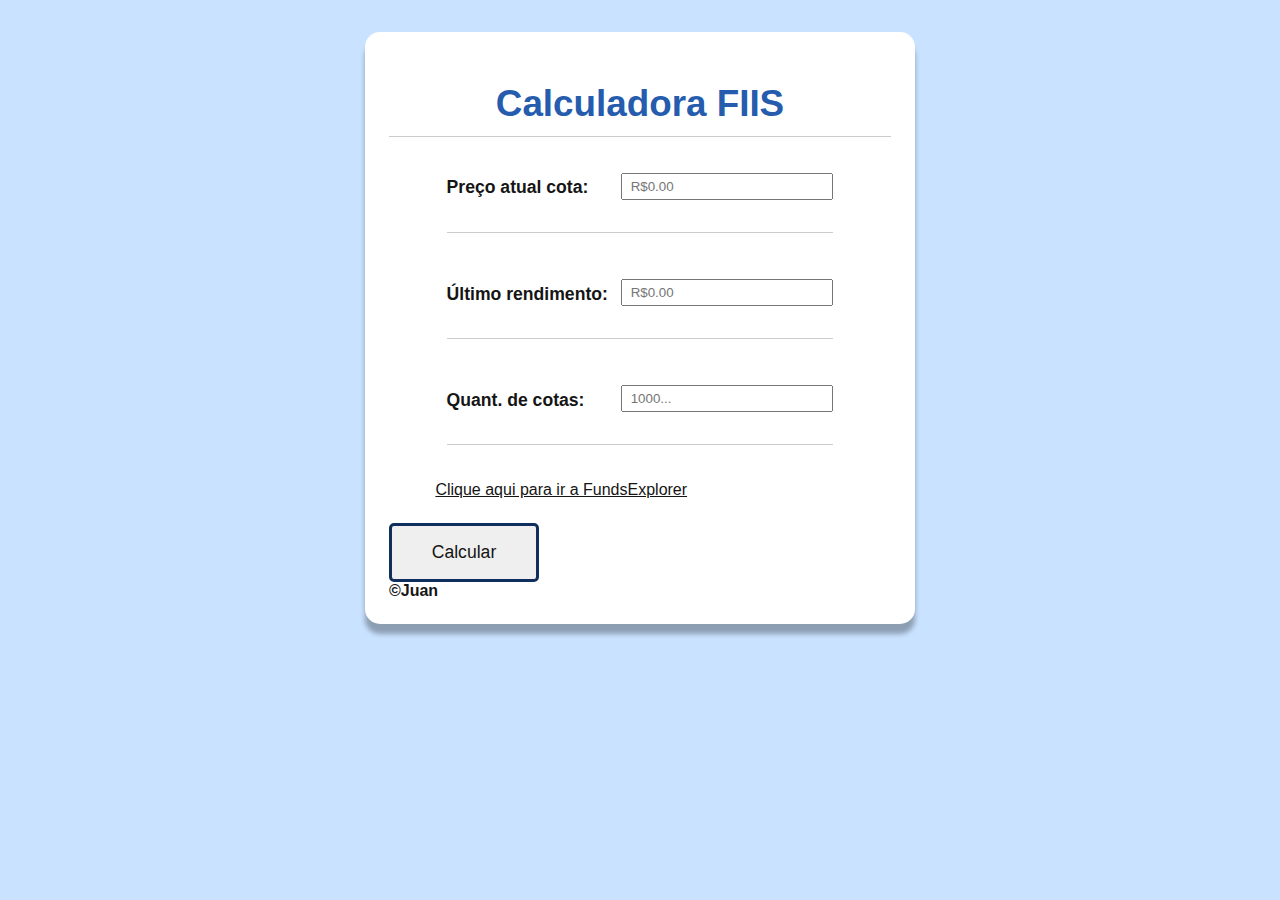
<file: index.html>
<!DOCTYPE html>
<html>
<head>
  <meta charset="UTF-8">
  <link rel="stylesheet" href="https://cdnjs.cloudflare.com/ajax/libs/font-awesome/6.2.0/css/all.min.css" integrity="sha512-xh6O/CkQoPOWDdYTDqeRdPCVd1SpvCA9XXcUnZS2FmJNp1coAFzvtCN9BmamE+4aHK8yyUHUSCcJHgXloTyT2A==" crossorigin="anonymous" referrerpolicy="no-referrer" />
  <link rel="stylesheet" href="css/style.css">
  <link rel="shortcut icon" href="img/logo-fiis.png" type="image/x-icon">
  <title>Calculadora FIIS</title>
</head>
<body>
  
<div class="input-box">
  
  <header class="box-header">
    <h1 class="box-title">Calculadora FIIS</h1>
  </header>

  <div class="center">

  <form class="input-form">

    <div class="blank">
      <label for="preco_cota">Preço atual cota:</label>
      <input type="text" class="box-input"
      id="preco_cota" placeholder="R$0.00" required>
    </div>

    
    <div class="blank">
      <label for="ultimo_rendimento">Último rendimento:</label>
      <input type="text" class="box-input" id="ultimo_rendimento" placeholder="R$0.00" required>
    </div>

    <div class="blank">
      <label for="quant_cotas">Quant. de cotas:</label>
      <input type="text" class="box-input" id="quant_cotas" placeholder="1000..." required>
    </div>

    <a href="https://www.fundsexplorer.com.br" target="_blank">Clique aqui para ir a FundsExplorer</a>

  </form>
  <button onclick="calcular()"> <i class="fa fa-calculator"></i> Calcular</button>
  </div>

  <div class="results hide">

    <div class="blank-result">
      <p class="blank-1">Quanto vai render: </p>
      <span class="rendimento"></span>
    </div>

    <div class="blank-result">
      <p class="blank-2">Cotas a comprar: </p>
      <span class="quan_cotas"></span>
    </div>

  </div>

  <h4 class="box-second-title">&copy;Juan</h2>
</div>
</body>
<script src="js/script.js"></script>
</html>
</file>
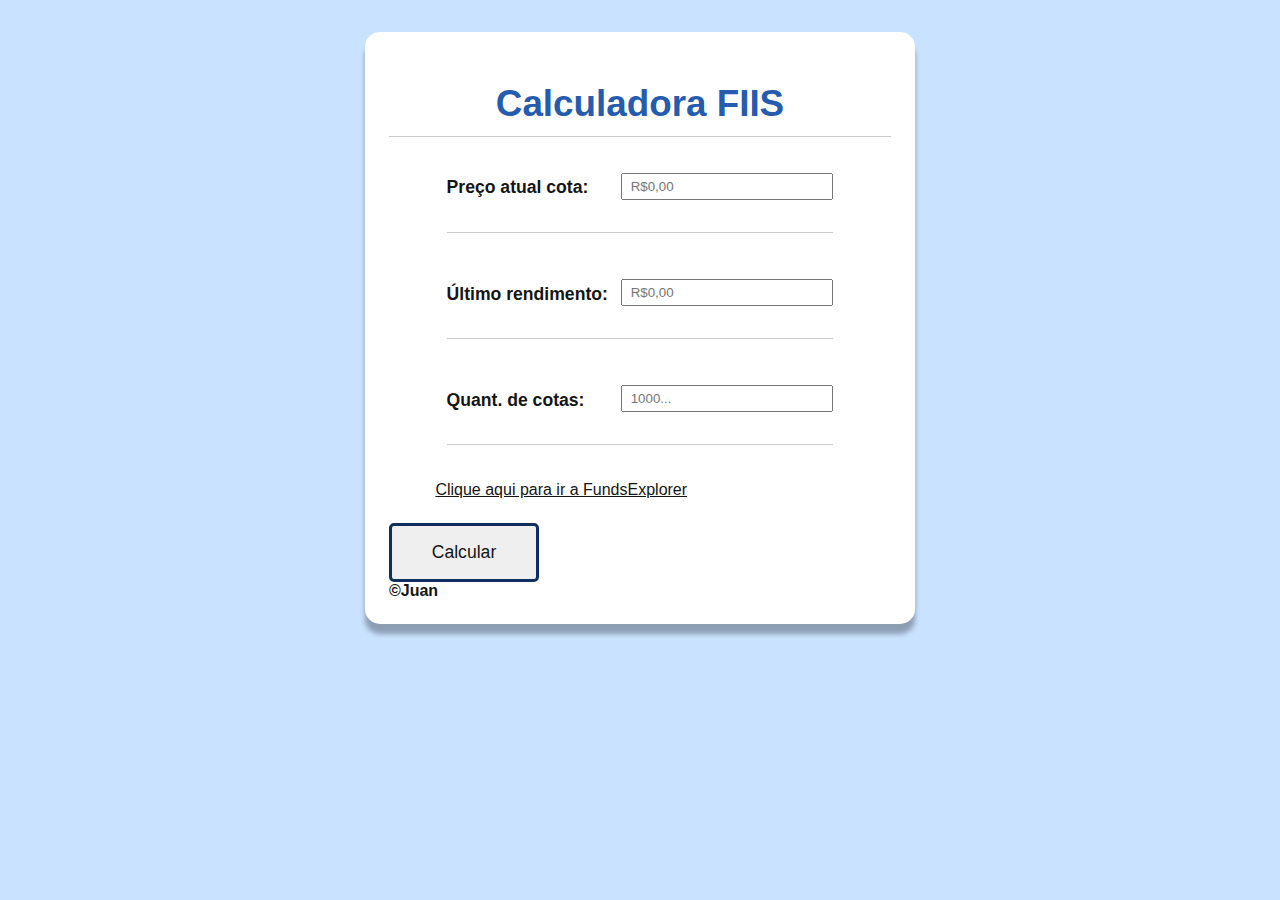
<file: assets/index.html>
<!DOCTYPE html>
<html>
<head>
  <meta charset="UTF-8">
  <link rel="stylesheet" href="https://cdnjs.cloudflare.com/ajax/libs/font-awesome/6.2.0/css/all.min.css" integrity="sha512-xh6O/CkQoPOWDdYTDqeRdPCVd1SpvCA9XXcUnZS2FmJNp1coAFzvtCN9BmamE+4aHK8yyUHUSCcJHgXloTyT2A==" crossorigin="anonymous" referrerpolicy="no-referrer" />
  <link rel="stylesheet" href="../css/style.css">
  <link rel="shortcut icon" href="../img/logo-fiis.png" type="image/x-icon">
  <title>Calculadora FIIS</title>
</head>
<body>
  
<div class="input-box">
  
  <header class="box-header">
    <h1 class="box-title">Calculadora FIIS</h1>
  </header>

  <div class="center">

  <form class="input-form">

    <div class="blank">
      <label for="preco_cota">Preço atual cota:</label>
      <input type="text" class="box-input"
      id="preco_cota" placeholder="R$0,00">
    </div>

    
    <div class="blank">
      <label for="ultimo_rendimento">Último rendimento:</label>
      <input type="text" class="box-input" id="ultimo_rendimento" placeholder="R$0,00">
    </div>

    <div class="blank">
      <label for="quant_cotas">Quant. de cotas:</label>
      <input type="text" class="box-input" id="quant_cotas" placeholder="1000...">
    </div>

    <a href="https://www.fundsexplorer.com.br" target="_blank">Clique aqui para ir a FundsExplorer</a>

  </form>
  <button onclick="calcular()"> <i class="fa fa-calculator"></i> Calcular</button>
  </div>

  <div class="results hide">

    <div class="blank-result">
      <p class="blank-1">Quanto vai render: </p>
      <span class="rendimento"></span>
    </div>

    <div class="blank-result">
      <p class="blank-2">Cotas a comprar: </p>
      <span class="quan_cotas"></span>
    </div>

  </div>

  <h4 class="box-second-title">&copy;Juan</h2>
</div>
</body>
<script src="../js/script.js"></script>
</html>
</file>
<file: css/style.css>
* {
  margin: 0;
  padding: 0;
  box-sizing: border-box;
  color: #151515;
}

body {
  font-family: Arial, Helvetica, sans-serif;
  background-color: #c9e2ff;
}

input {
  padding: .25rem 0.5rem;
}

form {
  margin-top: 1rem;
}

form label {
  font-weight: bold;
  font-size: 1.1rem;
  margin-top: .3rem;
}

button {
  padding: 1rem;
  width: 150px;
  font-size: 1.1rem;
  margin: auto;
  cursor: pointer;
  border: 3px solid #102f5e;
  border-radius: 5px;
  transition: .4s;
}

button:hover {
  background-color: #102f5e;
  color: #fff;
}

button:hover>i {
  transition: .4s;
  color: white;
}

.box-header {
  padding: .7rem;
  border-bottom: 1px solid #ccc;
  text-align: center;
}

.box-header h4 {
  margin-left: 6rem;
  text-align: left;
  padding-bottom: 1rem;
}

.box-header h1 {
  color: #255cae;
  font-size: 2.3rem;
  padding: 1rem 1rem 0 1rem;
}

.input-box {
  max-width: 550px;
  padding: 1.5rem;
  border-radius: 15px;
  background-color: #fff;
  margin: 2rem auto;
  box-shadow: 0px 10px 5px rgba(0, 0, 0, 0.3);
}

.blank {
  display: flex;
  justify-content: space-between;
  padding-bottom: 2rem;
  border-bottom: 1px solid #ccc;
  margin: .7rem;
}

.input-form {
  display: flex;
  flex-direction: column;
  margin: 1.5rem 2.9rem;
  gap: 1.5rem;
}

#nome-cota {
  text-transform: uppercase;
}

.box-input {
  width: 55%;
}

.blank-result {
  display: flex;
  justify-content: space-between;
  padding: 0 1rem;
}

.results {
  max-width: 300px;
  padding: 1rem;
  border-radius: 10px;
  border: 2px solid #ccc;
  background-color: #f3f3f3;
  display: flex;
  flex-direction: column;
  margin: 1rem auto;
}

.results p,
.results span {
  margin: .7rem 0rem;
  font-size: 1.1rem;
  text-align: justify;
}

.results p {
  font-weight: bold;
}

.hide {
  display: none;
}
</file>
